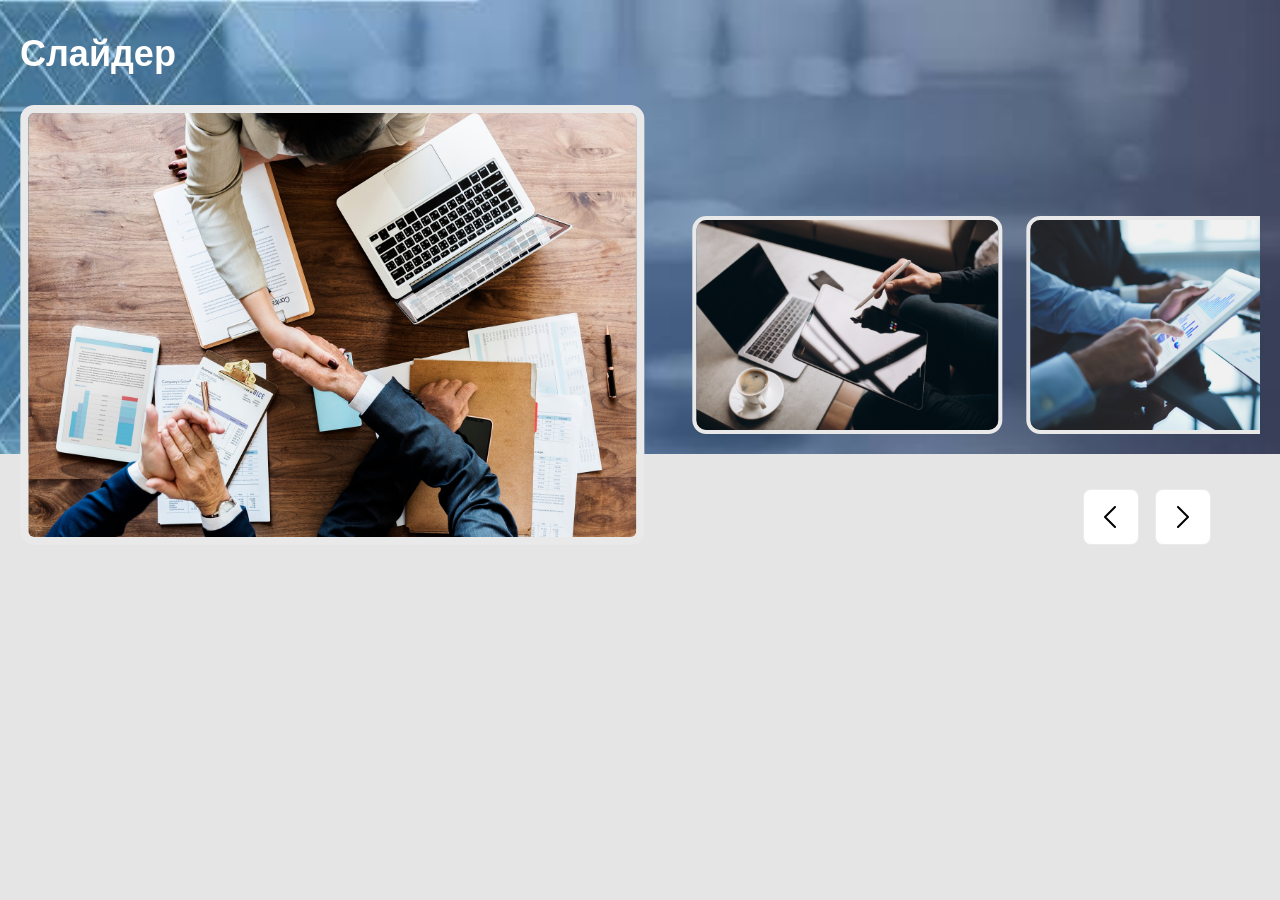
<file: swiper-slider/index.html>
<!DOCTYPE html>
<html lang="ru">
<head>
	<meta charset="UTF-8">
	<meta name="viewport" content="width=device-width, initial-scale=1.0">
	<title>slider</title>
	<link rel="stylesheet" href="style.css">
	<link rel="stylesheet" href="Swiper/swiper-bundle.min.css">
</head>
<body>
	<div class="container">
		<div class="detail-banner">
			<div class="detail-banner__bg">
				<img src="img/back.jpg" alt="">
			</div>

			<div class="detail-banner__title">Слайдер</div>

			<div class="detail-banner__images">
				<div class="detail-banner__slider swiper js-swiper-slider">
					<div class="detail-banner__slider-nav">
						<button type="button" class="detail-banner__slider-arrow detail-banner__slider-arrow--prev" aria-label="Предыдущий слайд">
							<svg class="svg-icon" width="13" height="22" viewBox="0 0 13 22" fill="none"
								xmlns="http://www.w3.org/2000/svg" aria-hidden="true">
								<path d="M11 1L1 11L11 21" stroke="currentColor" stroke-width="2" stroke-linecap="round"
									stroke-linejoin="round" />
							</svg>
						</button>
						<button type="button" class="detail-banner__slider-arrow detail-banner__slider-arrow--next" aria-label="Следующий слайд">
							<svg class="svg-icon" width="13" height="22" viewBox="0 0 13 22" fill="none"
								xmlns="http://www.w3.org/2000/svg" aria-hidden="true">
								<path d="M11 1L1 11L11 21" stroke="currentColor" stroke-width="2" stroke-linecap="round"
									stroke-linejoin="round" />
							</svg>
						</button>
					</div>

					<div class="detail-banner__list swiper-wrapper">
						<div class="detail-banner__item swiper-slide">
							<div class="detail-banner-item">
								<img src="img/img1.jpg" alt="Слайд 1" width="800" height="600" />
							</div>
						</div>
						<div class="detail-banner__item swiper-slide">
							<div class="detail-banner-item">
								<img src="img/img2.jpeg" alt="Слайд 2" width="800" height="600" />
							</div>
						</div>
						<div class="detail-banner__item swiper-slide">
							<div class="detail-banner-item">
								<img src="img/img3.jpeg" alt="Слайд 3" width="800" height="600" loading="lazy" />
							</div>
						</div>
						<div class="detail-banner__item swiper-slide">
							<div class="detail-banner-item">
								<img src="img/img4.jpeg" alt="Слайд 4" width="800" height="600" loading="lazy" />
							</div>
						</div>
						<div class="detail-banner__item swiper-slide">
							<div class="detail-banner-item">
								<img src="img/img5.jpg" alt="Слайд 5" width="800" height="600" loading="lazy" />
							</div>
						</div>
						<div class="detail-banner__item swiper-slide">
							<div class="detail-banner-item">
								<img src="img/img6.jpg" alt="Слайд 6" width="800" height="600" loading="lazy" />
							</div>
						</div>
						<div class="detail-banner__item swiper-slide">
							<div class="detail-banner-item">
								<img src="img/img4.jpeg" alt="Слайд 7" width="800" height="600" loading="lazy" />
							</div>
						</div>
						<div class="detail-banner__item swiper-slide">
							<div class="detail-banner-item">
								<img src="img/img2.jpeg" alt="Слайд 8" width="800" height="600" loading="lazy" />
							</div>
						</div>
						<div class="detail-banner__item swiper-slide">
							<div class="detail-banner-item">
								<img src="img/img4.jpeg" alt="Слайд 9" width="800" height="600" loading="lazy" />
							</div>
						</div>
						<div class="detail-banner__item swiper-slide">
							<div class="detail-banner-item">
								<img src="img/img3.jpeg" alt="Слайд 10" width="800" height="600" loading="lazy" />
							</div>
						</div>
					</div>
				</div>
			</div>
		</div>
	</div>
	<script src="Swiper/swiper-bundle.min.js"></script>
	<script src="script.js"></script>
</body>
</html>
</file>
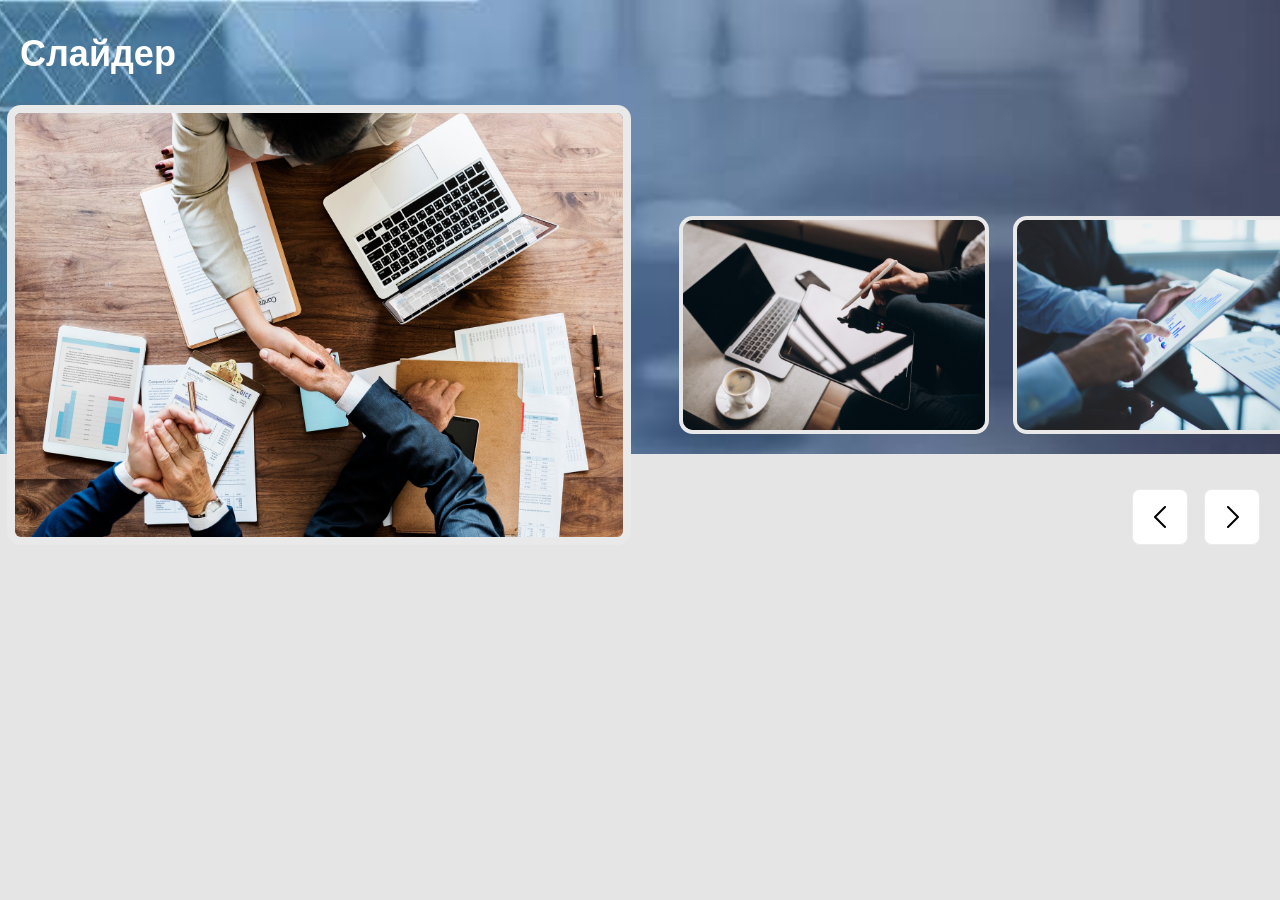
<file: vanilla-js-slider/index.html>
<!DOCTYPE html>
<html lang="ru">
<head>
	<meta charset="UTF-8">
	<meta name="viewport" content="width=device-width, initial-scale=1.0">
	<title>slider</title>
	<link rel="stylesheet" href="style.css">
</head>
<body>
	<div class="container">
		<div class="detail-banner">
			<div class="detail-banner__bg">
				<img src="img/back.jpg" alt="">
			</div>

			<div class="detail-banner__title">Слайдер</div>

			<div class="detail-banner__images">
				<div class="detail-banner__slider swiper js-swiper-slider">
					<div class="detail-banner__slider-nav">
						<button type="button" class="detail-banner__slider-arrow detail-banner__slider-arrow--prev" aria-label="Предыдущий слайд">
							<svg class="svg-icon" width="13" height="22" viewBox="0 0 13 22" fill="none"
								xmlns="http://www.w3.org/2000/svg" aria-hidden="true">
								<path d="M11 1L1 11L11 21" stroke="currentColor" stroke-width="2" stroke-linecap="round"
									stroke-linejoin="round" />
							</svg>
						</button>
						<button type="button" class="detail-banner__slider-arrow detail-banner__slider-arrow--next" aria-label="Следующий слайд">
							<svg class="svg-icon" width="13" height="22" viewBox="0 0 13 22" fill="none"
								xmlns="http://www.w3.org/2000/svg" aria-hidden="true">
								<path d="M11 1L1 11L11 21" stroke="currentColor" stroke-width="2" stroke-linecap="round"
									stroke-linejoin="round" />
							</svg>
						</button>
					</div>

					<div class="detail-banner__list swiper-wrapper">
						<div class="detail-banner__item swiper-slide">
							<div class="detail-banner-item">
								<img src="img/img1.jpg" alt="Слайд 1" width="800" height="600" draggable="false" />
							</div>
						</div>
						<div class="detail-banner__item swiper-slide">
							<div class="detail-banner-item">
								<img src="img/img2.jpeg" alt="Слайд 2" width="800" height="600" draggable="false" />
							</div>
						</div>
						<div class="detail-banner__item swiper-slide">
							<div class="detail-banner-item">
								<img src="img/img3.jpeg" alt="Слайд 3" width="800" height="600" loading="lazy" draggable="false" />
							</div>
						</div>
						<div class="detail-banner__item swiper-slide">
							<div class="detail-banner-item">
								<img src="img/img4.jpeg" alt="Слайд 4" width="800" height="600" loading="lazy" draggable="false" />
							</div>
						</div>
						<div class="detail-banner__item swiper-slide">
							<div class="detail-banner-item">
								<img src="img/img5.jpg" alt="Слайд 5" width="800" height="600" loading="lazy" draggable="false" />
							</div>
						</div>
						<div class="detail-banner__item swiper-slide">
							<div class="detail-banner-item">
								<img src="img/img6.jpg" alt="Слайд 6" width="800" height="600" loading="lazy" draggable="false" />
							</div>
						</div>
						<div class="detail-banner__item swiper-slide">
							<div class="detail-banner-item">
								<img src="img/img4.jpeg" alt="Слайд 7" width="800" height="600" loading="lazy" draggable="false" />
							</div>
						</div>
						<div class="detail-banner__item swiper-slide">
							<div class="detail-banner-item">
								<img src="img/img2.jpeg" alt="Слайд 8" width="800" height="600" loading="lazy" draggable="false" />
							</div>
						</div>
						<div class="detail-banner__item swiper-slide">
							<div class="detail-banner-item">
								<img src="img/img4.jpeg" alt="Слайд 9" width="800" height="600" loading="lazy" draggable="false" />
							</div>
						</div>
						<div class="detail-banner__item swiper-slide">
							<div class="detail-banner-item">
								<img src="img/img3.jpeg" alt="Слайд 10" width="800" height="600" loading="lazy" draggable="false" />
							</div>
						</div>
					</div>
				</div>
			</div>
		</div>
	</div>
	<script src="script.js"></script>
</body>
</html>
</file>
<file: swiper-slider/style.css>
﻿:root {
	--ratio-768to1600: calc((100vw - 768px) / (1600 - 768));
	--ratio-1000to1600: calc((100vw - 1000px) / (1600 - 1000));
}
* {
	box-sizing: border-box;
}
body {
	margin: 0;
	font-family: sans-serif;
	background-color: #e5e5e5;
}
.container {
	max-width: 1280px;
	padding: 0 20px;
	margin: auto;
}
.detail-banner {
	position: relative;
	padding: 24px 16px 21px 16px;
	border-radius: 16px;
	background: #210f27 center center / 0 0 no-repeat;
	display: flex;
	flex-direction: column;
	justify-content: flex-start;

	--_columns: 1.125;
	--_gap: 20px;
	--_item-width: calc( (100% - (var(--_gap) * (var(--_columns) - 1))) / var(--_columns) );
	--_slider-offset: clamp(-80px, calc(-80 * var(--ratio-768to1600)), 0px);
}
.detail-banner > * {
	position: relative;
}
.detail-banner__bg {
	position: absolute;
	inset: 0;
	max-width: none;
	border-radius: inherit;
	background: inherit;
	overflow: hidden;
	pointer-events: none;
}
.detail-banner__bg img {
	width: 100%;
	height: 100%;
	object-fit: cover;
	object-position: center center;
	display: block;
}
.detail-banner__title {
	font-size: 27px;
	font-weight: 700;
	line-height: calc(30 / 27);
	margin: 0 -3px 28px 0;
	color: #fff;
}
.detail-banner__images {
	margin-top: auto;
	margin-bottom: auto;
}
.detail-banner__slider {
	padding: 0 16px;
	margin: 0 -16px;
}
.detail-banner__list {
	width: auto;
	padding: 0 16px;
	margin: 0 -16px;
	list-style: none;
	display: flex;
	gap: var(--_gap);
	overflow: hidden;
	overflow-x: auto;
	scroll-snap-type: x mandatory;
	scroll-padding-inline: 16px;

	--scroll-size: 0;
	--scroll-size-val: none;
}
.detail-banner__slider:where(.swiper-initialized) .detail-banner__list {
	padding: 0;
	margin: 0;
	overflow: visible;
}
.detail-banner__item {
	width: var(--_item-width);
	height: auto;
	padding: 0;
	margin: 0 !important;
	scroll-snap-align: start;
	display: flex;
	flex: 0 0 auto;
}
.detail-banner__slider-nav {
	position: absolute;
	bottom: 0;
	right: calc(var(--_slider-offset) * -1);
	display: none;
	gap: 16px;
	z-index: 10;
}
.detail-banner__slider-arrow .svg-icon {
	pointer-events: none;
}
.detail-banner__slider-arrow {
	width: 56px;
	height: 56px;
	border-radius: 8px;
	border: 1px solid rgba(0, 0, 0, 0.08);
	background: #FFF;
	display: flex;
	align-items: center;
	justify-content: center;
	flex: 0 0 auto;
	color: #000;
	cursor: pointer;
}
.detail-banner__slider-arrow--next .svg-icon {
	transform: rotate(180deg);
}

.detail-banner-item {
	position: relative;
	min-width: 1px;
	max-height: 100%;
	margin: auto 0;
	border-radius: 14px;
	border: 4px solid #E9E9E9;
	background: #E9E9E9;
	display: flex;
	flex-direction: column;
	flex: 1 1 auto;
	overflow: hidden;
	transition: inherit;
	transition-property: none;
}
.detail-banner-item img {
	width: 100%;
	height: 100%;
	flex: 0 0 auto;
	object-fit: cover;
}

@media (min-width: 576px) {
	.detail-banner {
		--_columns: 1.25;
	}
}
@media (min-width: 768px) {
	.detail-banner {
		--_columns: 2;
		--_gap: 24px;
	}
	.detail-banner__bg {
		left: var(--_slider-offset);
		right: var(--_slider-offset);
	}
	.detail-banner__title {
		font-size: 36px;
		line-height: calc(43 / 36);
		margin: 0 0 30px 0;
	}
	.detail-banner__slider {
		padding: 0 calc(16px + var(--_slider-offset) * -1);
		margin: 0 calc(-16px + var(--_slider-offset));
	}
	.detail-banner__list {
		padding: 0 calc(16px + var(--_slider-offset) * -1);
		margin: 0 calc(-16px + var(--_slider-offset));
		scroll-padding-inline: calc(16px + var(--_slider-offset) * -1);
	}
	.detail-banner__item {
		width: 305px;
	}
}
@media (min-width: 1024px) {
	.detail-banner {
		padding: 32px 0 22px 0;
		border-radius: 20px;
		--_columns: 1.75;
	}
	.detail-banner__images {
		margin-bottom: -113px;
	}
	.detail-banner__slider {
		position: relative;
		padding: 0 calc(var(--_slider-offset) * -1);
		padding-left: calc(var(--_slider-offset) * -1 - clamp(0px, calc(28 * var(--ratio-1000to1600)), 28px));
		margin: 0 var(--_slider-offset);
	}
	.detail-banner__list {
		padding: 0 calc(var(--_slider-offset) * -1);
		margin: 0 var(--_slider-offset);
		scroll-padding-inline: calc(var(--_slider-offset) * -1);
		align-items: center;
	}
	:where(.detail-banner__slider) .swiper-wrapper.detail-banner__list {
		height: 440px;
	}
	.detail-banner__item {
		width: 310px;
		height: 228px;
		display: grid;
		grid-template-columns: 310px;
		justify-content: flex-end;
	}
	.swiper-slide.detail-banner__item {
		transition: width 1s,height 1s,padding 1s,grid-template-columns 1s;
		transition-duration: 1s, 1s, 1s, 1s;
		transition-duration: inherit;
	}
	.detail-banner__item:where(:first-child) {
		width: 648px;
		height: auto;
		grid-template-columns: 100%;
	}
	:where(.detail-banner__slider) .detail-banner__item:where(:first-child) {
		width: 310px;
		height: 228px;
	}
	.detail-banner__item:where(.swiper-slide-active) {
		width: 648px !important;
		height: 440px;
		padding-right: 24px;
		grid-template-columns: 100%;
	}
	.detail-banner__item:where(.swiper-slide-active ~ .swiper-slide) {
		width: 310px !important;
		padding-right: 0;
	}
	.detail-banner__slider:where(.swiper-initialized) .detail-banner__slider-nav {
		display: flex;
	}
	.detail-banner__slider:where(.swiper-control-locked) .detail-banner__slider-nav {
		display: flex;
	}

	.detail-banner-item {
		transition-property: border-width;
	}
	.detail-banner__item:where(.swiper-slide-active) .detail-banner-item {
		border-width: 8px;
	}
}
@media (min-width: 1280px) {
	.detail-banner {
		--_columns: 2.25;
	}
}
@media (min-width: 1600px) {
	.detail-banner {
		--_columns: 2.7;
	}
	.detail-banner:before {
		left: -80px;
		right: -80px;
	}
}
</file>
<file: vanilla-js-slider/style.css>
:root {
	--ratio-768to1600: calc((100vw - 768px) / (1600 - 768));
	--ratio-1000to1600: calc((100vw - 1000px) / (1600 - 1000));
}
* {
	box-sizing: border-box;
}
body {
	margin: 0;
	font-family: sans-serif;
	background-color: #e5e5e5;
}
.container {
	max-width: 1280px;
	padding: 0 20px;
	margin: auto;
}
.detail-banner {
	position: relative;
	padding: 24px 16px 21px 16px;
	border-radius: 16px;
	background: #210f27 center center / 0 0 no-repeat;
	display: flex;
	flex-direction: column;
	justify-content: flex-start;

	--_columns: 1.125;
	--_gap: 20px;
	--_item-width: calc( (100% - (var(--_gap) * (var(--_columns) - 1))) / var(--_columns) );
	--_slider-offset: clamp(-80px, calc(-80 * var(--ratio-768to1600)), 0px);
}
.detail-banner > * {
	position: relative;
}
.detail-banner__bg {
	position: absolute;
	inset: 0;
	max-width: none;
	border-radius: inherit;
	background: inherit;
	overflow: hidden;
	pointer-events: none;
}
.detail-banner__bg img {
	width: 100%;
	height: 100%;
	object-fit: cover;
	object-position: center center;
	display: block;
}
.detail-banner__title {
	font-size: 27px;
	font-weight: 700;
	line-height: calc(30 / 27);
	margin: 0 -3px 28px 0;
	color: #fff;
}
.detail-banner__images {
	margin-top: auto;
	margin-bottom: auto;
}
.detail-banner__slider {
	padding: 0 16px;
	margin: 0 -16px;
}
.detail-banner__list {
	width: auto;
	padding: 0 16px;
	margin: 0 -16px;
	list-style: none;
	display: flex;
	gap: var(--_gap);
	overflow: hidden;
	overflow-x: auto;
	scroll-snap-type: x mandatory;
	scroll-padding-inline: 16px;

	--scroll-size: 0;
	--scroll-size-val: none;
}
.detail-banner__slider:where(.swiper-initialized) .detail-banner__list {
	padding: 0;
	margin: 0;
	overflow: visible;
}
.detail-banner__item {
	width: var(--_item-width);
	height: auto;
	padding: 0;
	margin: 0 !important;
	scroll-snap-align: start;
	display: flex;
	flex: 0 0 auto;
}
.detail-banner__slider-nav {
	position: absolute;
	bottom: 0;
	right: calc(var(--_slider-offset) * -1);
	display: none;
	gap: 16px;
	z-index: 10;
}
.detail-banner__slider-arrow .svg-icon {
	pointer-events: none;
}
.detail-banner__slider-arrow {
	width: 56px;
	height: 56px;
	border-radius: 8px;
	border: 1px solid rgba(0, 0, 0, 0.08);
	background: #FFF;
	display: flex;
	align-items: center;
	justify-content: center;
	flex: 0 0 auto;
	color: #000;
	cursor: pointer;
}
.detail-banner__slider-arrow--next .svg-icon {
	transform: rotate(180deg);
}

.detail-banner-item {
	position: relative;
	min-width: 1px;
	max-height: 100%;
	margin: auto 0;
	border-radius: 14px;
	border: 4px solid #E9E9E9;
	background: #E9E9E9;
	display: flex;
	flex-direction: column;
	flex: 1 1 auto;
	overflow: hidden;
	transition: inherit;
	transition-property: none;
}
.detail-banner-item img {
	width: 100%;
	height: 100%;
	flex: 0 0 auto;
	object-fit: cover;
}
.is-jumping .swiper-slide,
.is-jumping .detail-banner__item {
    transition: none !important;
}

@media (min-width: 576px) {
	.detail-banner {
		--_columns: 1.25;
	}
}
@media (min-width: 768px) {
	.detail-banner {
		--_columns: 2;
		--_gap: 24px;
	}
	.detail-banner__bg {
		left: var(--_slider-offset);
		right: var(--_slider-offset);
	}
	.detail-banner__title {
		font-size: 36px;
		line-height: calc(43 / 36);
		margin: 0 0 30px 0;
	}
	.detail-banner__slider {
		padding: 0 calc(16px + var(--_slider-offset) * -1);
		margin: 0 calc(-16px + var(--_slider-offset));
	}
	.detail-banner__list {
		padding: 0 calc(16px + var(--_slider-offset) * -1);
		margin: 0 calc(-16px + var(--_slider-offset));
		scroll-padding-inline: calc(16px + var(--_slider-offset) * -1);
	}
	.detail-banner__item {
		width: 305px;
	}
}
@media (min-width: 1024px) {
	.detail-banner {
		padding: 32px 0 22px 0;
		border-radius: 20px;
		--_columns: 1.75;
	}
	.detail-banner__images {
		margin-bottom: -113px;
	}
	.detail-banner__slider {
		position: relative;
		padding: 0 calc(var(--_slider-offset) * -1);
		padding-left: calc(var(--_slider-offset) * -1 - clamp(0px, calc(28 * var(--ratio-1000to1600)), 28px));
		margin: 0 var(--_slider-offset);
	}
	.detail-banner__list {
		padding: 0 calc(var(--_slider-offset) * -1);
		margin: 0 var(--_slider-offset);
		scroll-padding-inline: calc(var(--_slider-offset) * -1);
		align-items: center;
	}
	:where(.detail-banner__slider) .swiper-wrapper.detail-banner__list {
		height: 440px;
	}
	.detail-banner__item {
		width: 310px;
		height: 228px;
		display: grid;
		grid-template-columns: 310px;
		justify-content: flex-end;
	}
	.swiper-slide.detail-banner__item {
		transition: width 1s,height 1s,padding 1s,grid-template-columns 1s;
		transition-duration: 1s, 1s, 1s, 1s;
		transition-duration: inherit;
	}
	.detail-banner__item:where(:first-child) {
		width: 648px;
		height: auto;
		grid-template-columns: 100%;
	}
	:where(.detail-banner__slider) .detail-banner__item:where(:first-child) {
		width: 310px;
		height: 228px;
	}
	.detail-banner__item:where(.swiper-slide-active) {
		width: 648px !important;
		height: 440px;
		padding-right: 24px;
		grid-template-columns: 100%;
	}
	.detail-banner__item:where(.swiper-slide-active ~ .swiper-slide) {
		width: 310px !important;
		padding-right: 0;
	}
	.detail-banner__slider:where(.swiper-initialized) .detail-banner__slider-nav {
		display: flex;
	}
	.detail-banner__slider:where(.swiper-control-locked) .detail-banner__slider-nav {
		display: flex;
	}

	.detail-banner-item {
		transition-property: border-width;
	}
	.detail-banner__item:where(.swiper-slide-active) .detail-banner-item {
		border-width: 8px;
	}
}
@media (min-width: 1280px) {
	.detail-banner {
		--_columns: 2.25;
	}
}
@media (min-width: 1600px) {
	.detail-banner {
		--_columns: 2.7;
	}
	.detail-banner:before {
		left: -80px;
		right: -80px;
	}
}
</file>
